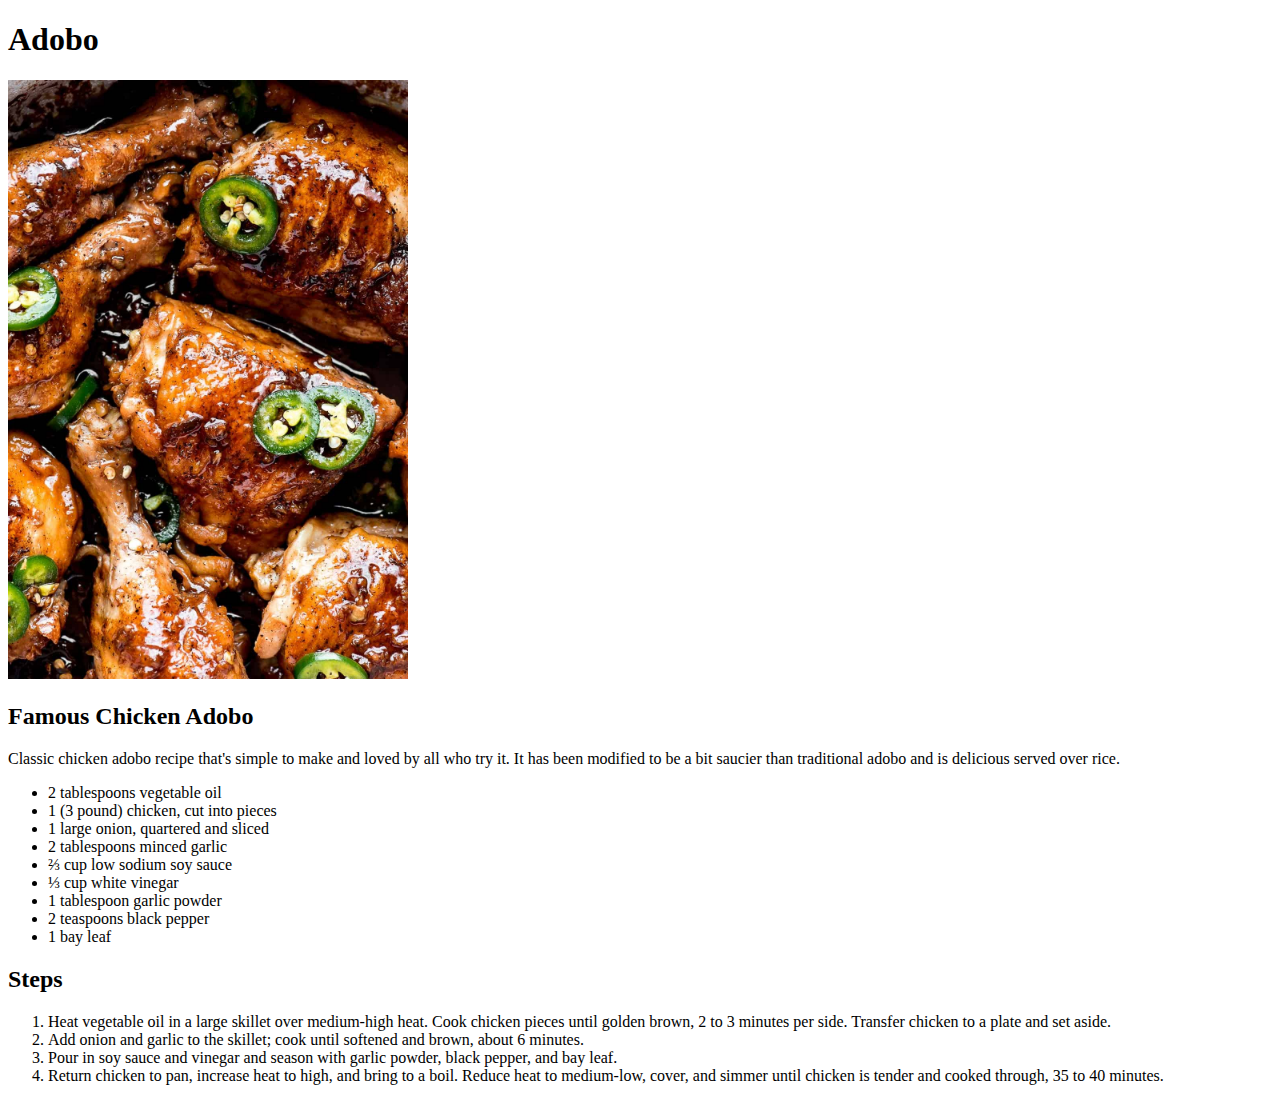
<file: recipes/adobo.html>
<!DOCTYPE html>
<html lang="en">

<head>
    <meta charset="UTF-8">
    <meta name="viewpoint" content="width=device-width, initial-scale=1.0">
    <title>

    </title>
    <link rel="stylesheet" href="/style.css">
</head>

<body>
    <h1>Adobo</h1>
    <img class="img" src="chicken-adobo-3.jpg">
    <h2>Famous Chicken Adobo</h2>
    <p>Classic chicken adobo recipe that's simple to make and loved by all who try it. It has been modified to be a bit
        saucier than traditional adobo and is delicious served over rice.</p>
    <ul>
        <li>2 tablespoons vegetable oil</li>
        <li>1 (3 pound) chicken, cut into pieces</li>
        <li>1 large onion, quartered and sliced</li>
        <li>2 tablespoons minced garlic</li>
        <li>⅔ cup low sodium soy sauce</li>
        <li>⅓ cup white vinegar</li>
        <li>1 tablespoon garlic powder</li>
        <li>2 teaspoons black pepper</li>
        <li>1 bay leaf</li>
    </ul>
    <h2>Steps</h2>
    <ol>
        <li>Heat vegetable oil in a large skillet over medium-high heat. Cook chicken pieces until golden brown, 2 to 3 minutes per side. Transfer chicken to a plate and set aside.</li>
        <li>Add onion and garlic to the skillet; cook until softened and brown, about 6 minutes.</li>
        <li>Pour in soy sauce and vinegar and season with garlic powder, black pepper, and bay leaf.</li>
        <li>Return chicken to pan, increase heat to high, and bring to a boil. Reduce heat to medium-low, cover, and simmer until chicken is tender and cooked through, 35 to 40 minutes.</li>
    </ol>
</body>

</html>
</file>
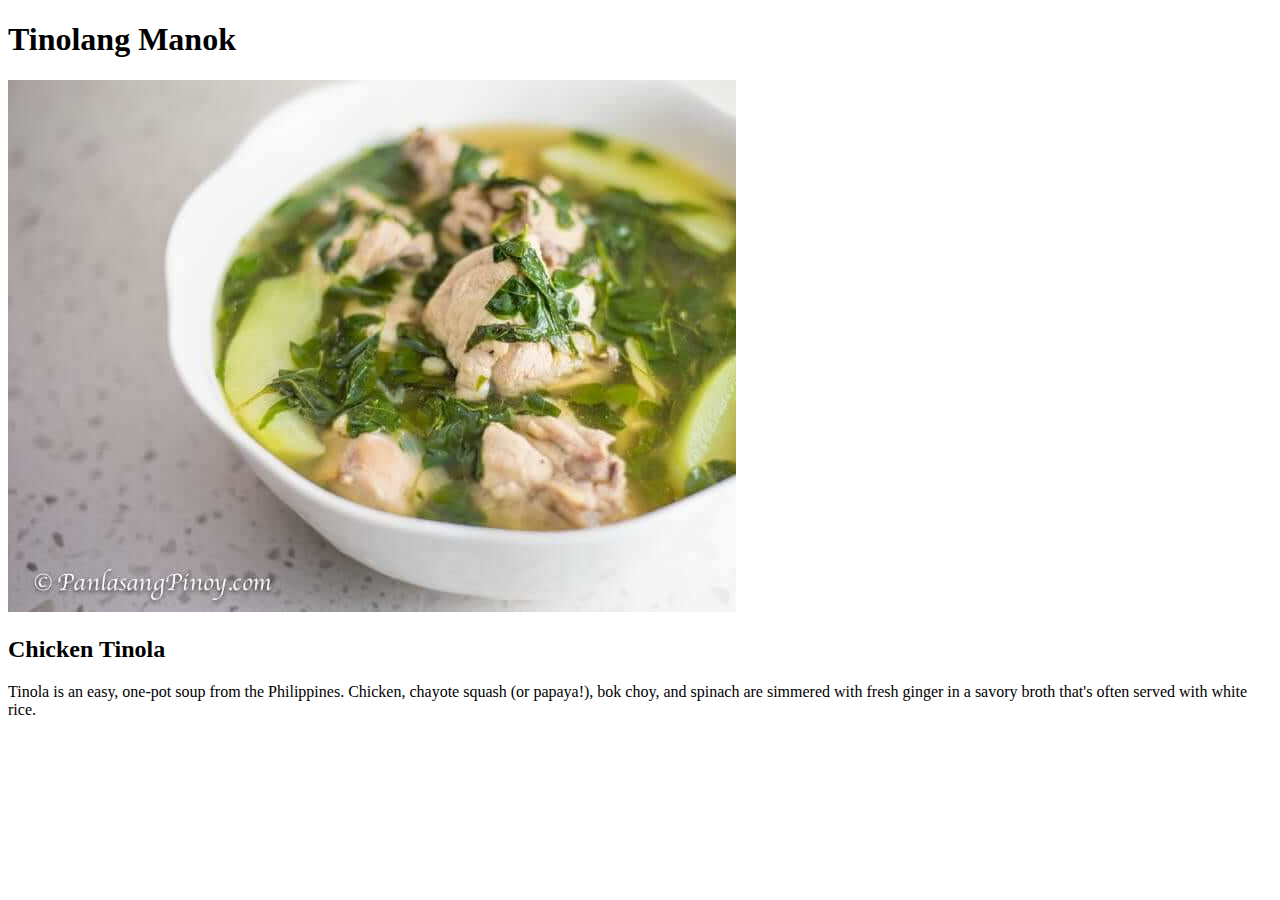
<file: recipes/Tinola.html>
<!DOCTYPE html>
<html lang="en">

<head>
    <meta charset="UTF-8">
    <meta name="viewpoint" content="width=device-width, initial-scale=1.0">
    <title>Tinola</title>
</head>

<body>
    <h1>Tinolang Manok</h1>
    <img src="tinolang manok.jpg">
    <h2>Chicken Tinola</h2>
    <p>Tinola is an easy, one-pot soup from the Philippines. Chicken, chayote squash (or papaya!), bok choy, and spinach
        are simmered with fresh ginger in a savory broth that's often served with white rice.</p>
</body>

</html>
</file>
<file: style.css>
.title {
    color: black;
}

#logo {
    width: auto;
    height: 400px;
}

.img {
    width: 400px;
    height: auto;
}

#theme {
    background-color: bisque;
}
</file>
